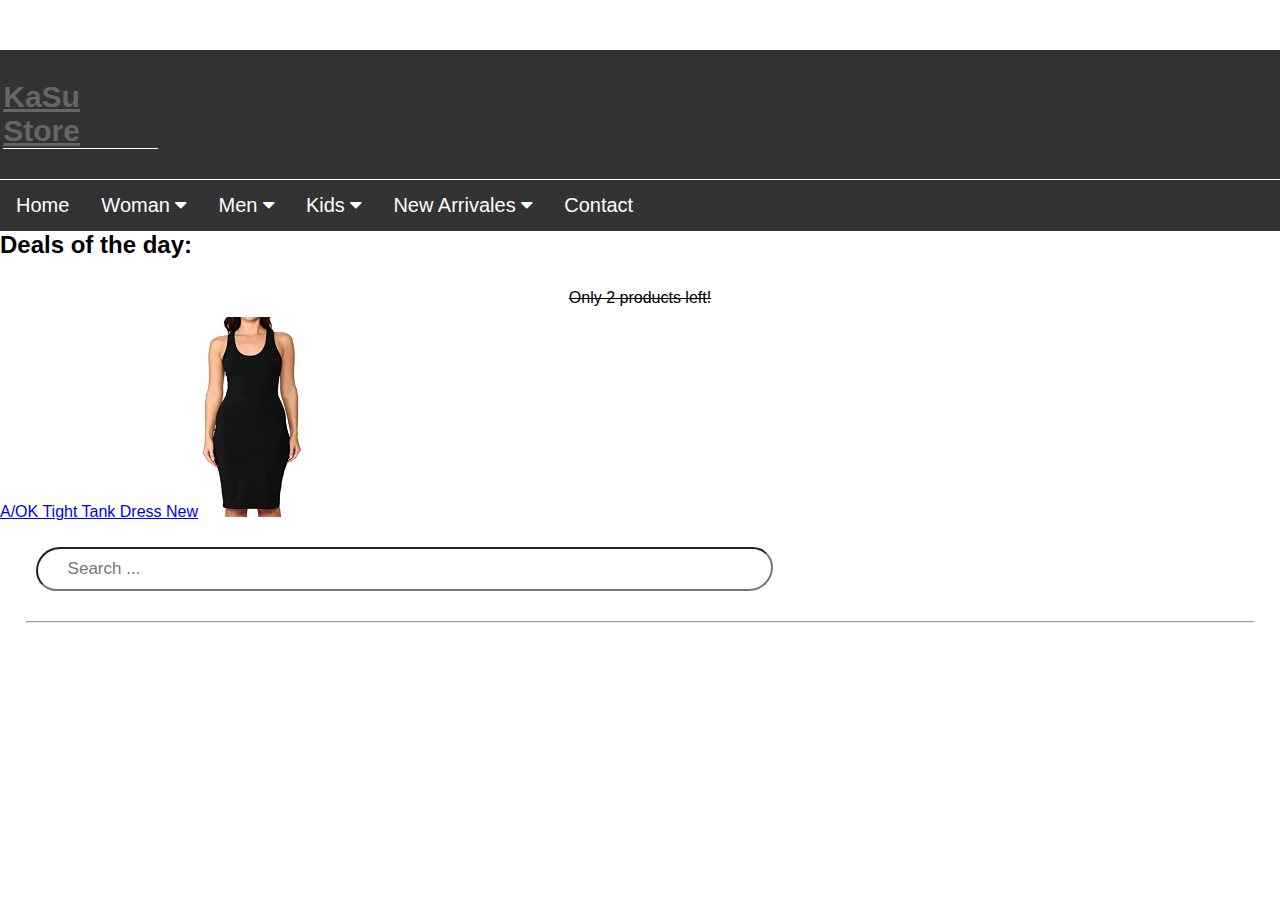
<file: index.html>
<!DOCTYPE html>
<html lang="en">
<head>
    <meta charset="UTF-8">
    <meta http-equiv="X-UA-Compatible" content="IE=edge">
    <meta name="viewport" content="width=device-width, initial-scale=1.0">
    <title>Productos</title>
    <link rel="stylesheet" href="https://cdnjs.cloudflare.com/ajax/libs/font-awesome/4.7.0/css/font-awesome.min.css">
    
    <style>
        @import url(css/index.css);
    </style>
    <script src="js/index.js"></script>

</head>
<body>

    <div class="header-info">
        <div class="info">
            <h1>KaSu Store</h1>

            
    </div>
    
    </div>

    <!-- The navigation menu -->
<div class="navbar">
    
    <a href="#home.html">Home</a>
    <div class="subnav">
      <button class="subnavbtn">Woman <i class="fa fa-caret-down"></i></button>
      <div class="subnav-content">
        <a href="#Accesories">Accesories</a>
        <a href="#Clothing">Clothing</a>
        <a href="#Footwear">Footwear</a>
      </div>
    </div>
    <div class="subnav">
        <button class="subnavbtn">Men <i class="fa fa-caret-down"></i></button>
        <div class="subnav-content">
          <a href="#Accesories">Accesories</a>
          <a href="#Clothing">Clothing</a>
          <a href="#Footwear">Footwear</a>
      </div>
    </div>
    <div class="subnav">
        <button class="subnavbtn">Kids <i class="fa fa-caret-down"></i></button>
        <div class="subnav-content">
          <a href="#Accesories">Accesories</a>
          <a href="clothing.html">Clothing</a>
          <a href="#Footwear">Footwear</a>
      </div>
    </div>

  <div class="subnav">
    <button class="subnavbtn">New Arrivales <i class="fa fa-caret-down"></i></button>
    <div class="subnav-content">
      <a href="#Accesories">Accesories</a>
      <a href="#Clothing">Clothing</a>
      <a href="#Footwear">Footwear</a>
  </div>
</div>
<a href="contact.html">Contact</a>

</div>

</div>
<h2>Deals of the day:</h2>

<p><s>Only 2 products left!</s></p>
<a href="productDetail.html">A/OK Tight Tank Dress New</a>
<img src="img/dress.jpg"  width="100" height="200">
</div>

<main>
  <form id="fFilter" style="display: flex; flex-direction: column; gap: 10px;"
  > 
      <input id="iFilter"
      type="search" placeholder="Search ..." 
      required/>
      <span message="Se requiere filtro"></span>
      <hr>
     <ul id="results"></ul>
  </form>
 
</main>


</body>
</html>
</file>
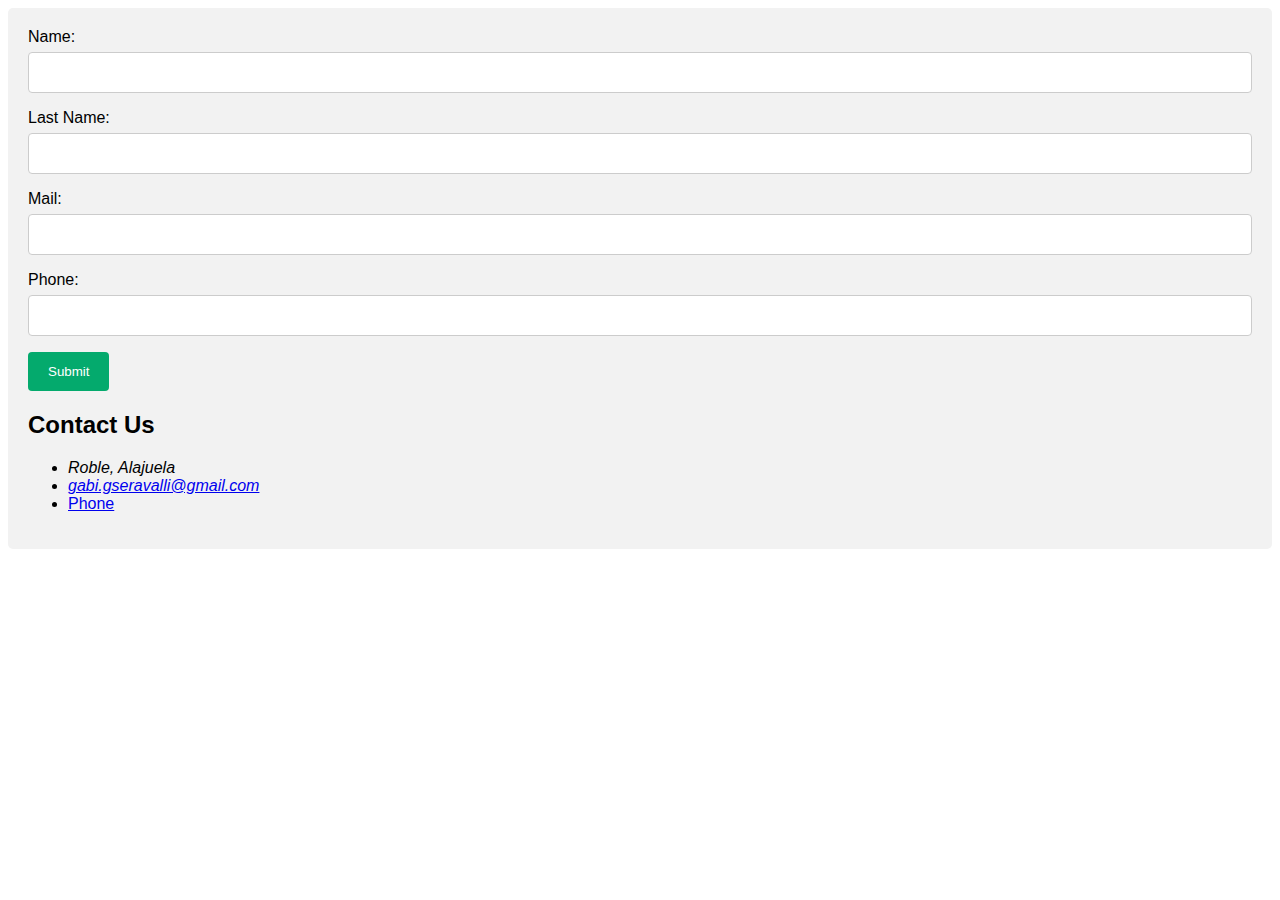
<file: contact.html>
<!DOCTYPE html>
<html lang="en">
<head>
    <meta charset="UTF-8">
    <meta http-equiv="X-UA-Compatible" content="IE=edge">
    <meta name="viewport" content="width=device-width, initial-scale=1.0">
    <title>Contact</title>
    <link rel="stylesheet" href="css/contact.css">
    <script src="js/validate.js"></script>
</head>
<body>
    <div class="container">

      <form name="myForm" action="/action_page.php" onsubmit="return validateForm()" method="post">
   Name: <input type="text" name="fname">

   Last Name: <input type="text" name="lname">

   Mail: <input type="text" name="lmail">

   Phone: <input type="text" name="pn">
    
        <input type="submit" value="Submit">
   
      </form>
      
        <!-- Contact information -->
        <div class="rt">
          <h2>Contact Us</h2>
          <ul class="contact-list">
            <li class="list-item">
              <i class="fa fa-map-marker fa-1x">
                <span class="contact-text place">
              Roble, Alajuela
                </span>
             </i>
            </li>
 
            <li class="list-item">
              <i class="fa fa-envelope fa-1x">
                <span class="contact-text gmail">
                  <a href="mailto:yourmail@gmail.com" title="Send me an email">
                    gabi.gseravalli@gmail.com</a>
                </span>
              </i>
            </li>
 
            <li itemscope="" itemtype="http://kasu.org/LocalBusiness">
              <span itemprop="telephone"><a href="tel:+50683227619">Phone</a></span>
              <span itemprop="name" style="visibility: hidden;">Corporation</span>
            </li>			
    
          </ul>
        </div>
      </div>
    
    
</body>
</html>
</file>
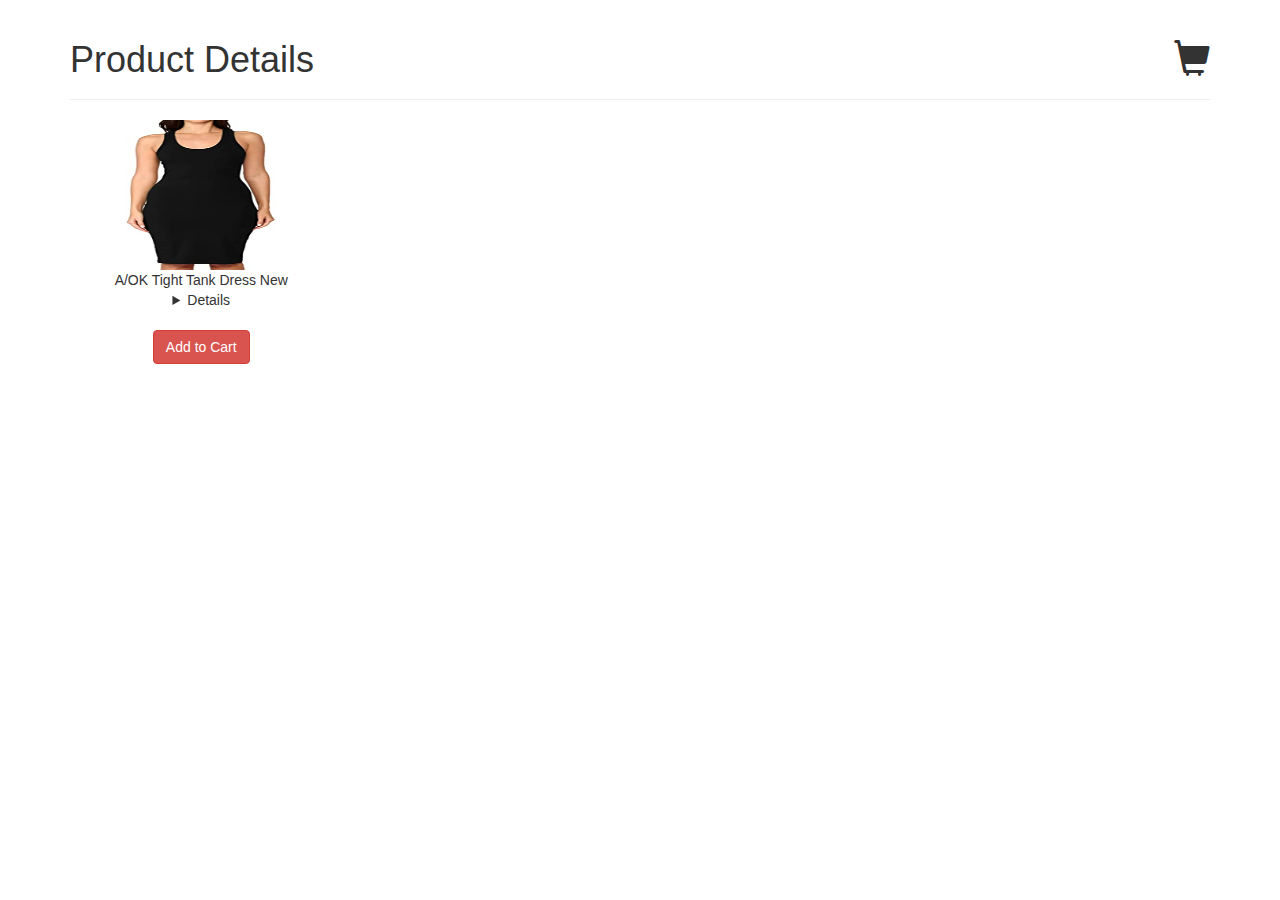
<file: productDetail.html>
<!DOCTYPE html>
<html lang="en">
<head>
    <meta charset="UTF-8">
    <meta http-equiv="X-UA-Compatible" content="IE=edge">
    <meta name="viewport" content="width=device-width, initial-scale=1.0">
    <title>ProductDetails</title>
    <link rel="stylesheet" href="css/products.css">

    <link rel="stylesheet" href="https://maxcdn.bootstrapcdn.com/bootstrap/3.3.6/css/bootstrap.min.css">
</head>
<body class="container">
    
    <div class="page-header">
        <h1>Product Details
          <div style="float: right; cursor: pointer;">
            <span class="glyphicon glyphicon-shopping-cart my-cart-icon"><span class="badge badge-notify my-cart-badge"></span></span>
          </div>
        </h1>
      </div>
     
        <div class="row">
            <div class="col-md-3 text-center">
              <img src="img/dress.jpg" width="150px" height="150px">
              <br>

             A/OK Tight Tank Dress New <strong></strong>
             <Details>
              <ul>
        
                    <li> Sku:vs-53060</li>
                    <li> Category: APPAREL/Woman</li>
                    <li> UnitPrice: 29</li>
                    <li> Attributes: Size (US):M </li>
                    <li> Description: A/OK Tight Tank Dress New</li>
                    <li> Quantity: 3</li>
                    <li> RetaiPrice: 72.0</a>
    
             </ul>
            </Details>
              <br>
              <button class="btn btn-danger my-cart-btn" data-id="1" data-name="A/OK Tight Tank Dress New" data-summary="summary 1" data-price="29" data-quantity="3" data-image="img/dress.jpg">Add to Cart</button>
            
            </div>
    
        
          </div>	
       
</body>
</html>
</file>
<file: css/contact.css>
body {font-family: Arial, Helvetica, sans-serif;}
        * {box-sizing: border-box;}
        
        input[type=text], select, textarea {
          width: 100%;
          padding: 12px;
          border: 1px solid #ccc;
          border-radius: 4px;
          box-sizing: border-box;
          margin-top: 6px;
          margin-bottom: 16px;
          resize: vertical;
        }
        
        input[type=submit] {
          background-color: #04AA6D;
          color: white;
          padding: 12px 20px;
          border: none;
          border-radius: 4px;
          cursor: pointer;
        }
        
        input[type=submit]:hover {
          background-color: #45a049;
        }
        
        .container {
          border-radius: 5px;
          background-color: #f2f2f2;
          padding: 20px;
        }
</file>
<file: css/products.css>
.badge-notify{
    background:red;
    position:relative;
    top: -20px;
    right: 10px;
  }
  .my-cart-icon-affix {
    position: fixed;
    z-index: 999;
  }

  ul { 
	display: inline-block; 
	text-align: left; 
	}
</file>
